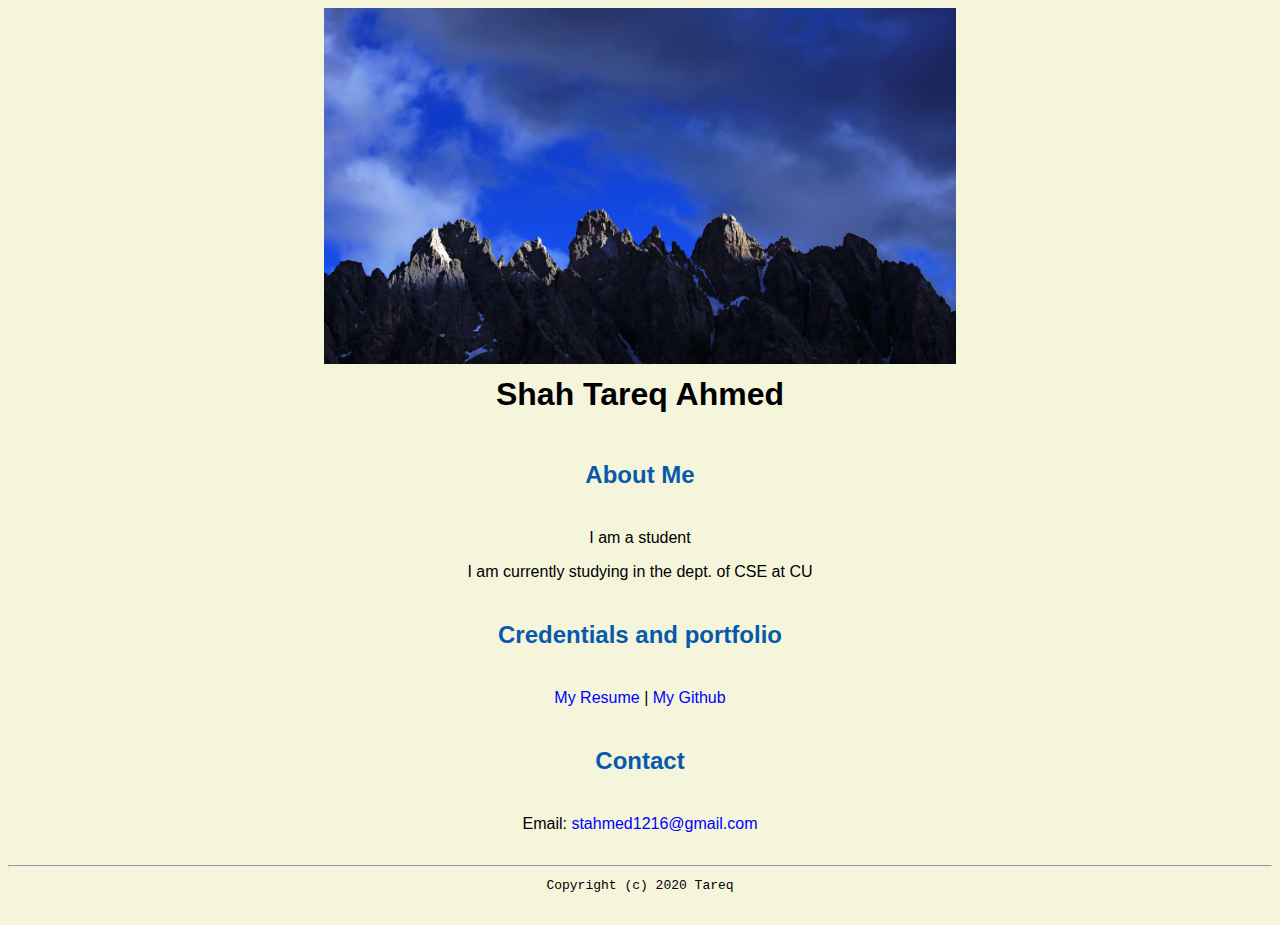
<file: index.html>
<!DOCTYPE html>
<html lang="en">
<head>
	<title>Shah Tareq Ahmed</title>
	<link rel="stylesheet" href="css/master.css">
	<link rel="FaviconIcon" href="favicon.ico" type="image/x-icon">
	<link rel="shortcut" href="favicon.ico" type="image/x-icon" >
	<meta name="viewport" content="width=device-width, initial-scale=1, shrink-to-fit=no">
	<meta name="name" content="Shah Tareq Ahmed">
	<meta name="robots" content="noindex, nofollow">
</head>
<body>
	<img src="images/hill.jpg" width="50%" alt="The Hills">
	<h1>Shah Tareq Ahmed</h1>
	<h2>About Me</h2>
	<p>I am a student</p>
	<p>I am currently studying in the dept. of CSE at CU</p>
	<h2>Credentials and portfolio</h2>
	<p><a href="resume.html">My Resume</a> | <a href="https://github.com/Shah-Tareq20">My Github</a> </p>
	<h2>Contact</h2>
	<p>Email: <a href="mailto:stahmed1216@gmail.com">stahmed1216@gmail.com</a> </p>	


</body>

<footer>
	<hr>
	<code>Copyright (c) 2020 Tareq</code>

</footer>
</html>
</file>
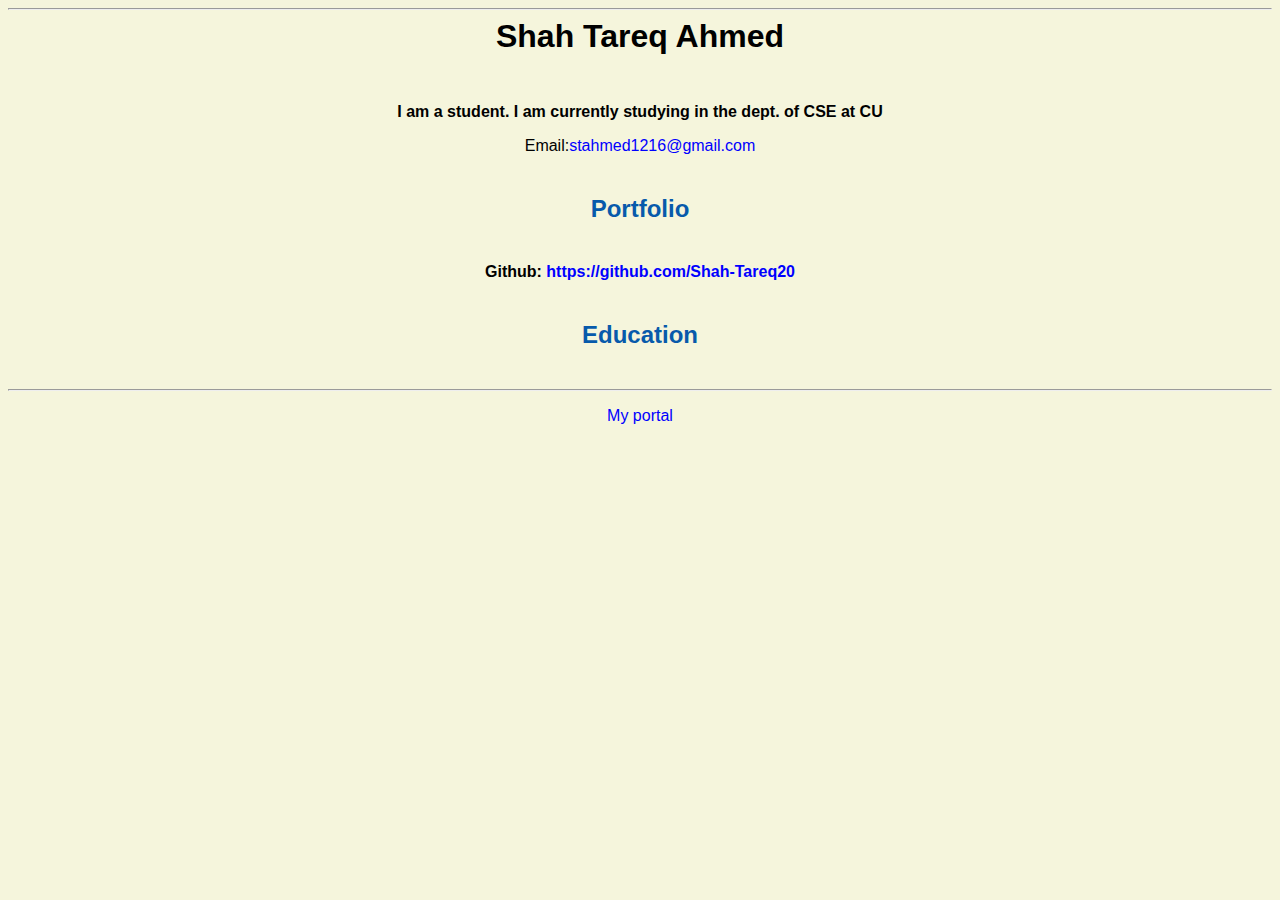
<file: resume.html>
<!DOCTYPE html>
<html>
<head>
	<title>Shah Tareq's Resume</title>
	<link rel="stylesheet" href="css/master.css">
	<link rel="FaviconIcon" href="favicon.ico" type="image/x-icon">
	<link rel="shortcut" href="favicon.ico" type="image/x-icon" >
	<meta name="viewport" content="width=device-width, initial-scale=1, shrink-to-fit=no">
	<meta name="name" content="Shah Tareq Ahmed">
	<meta name="robots" content="noindex, nofollow">
</head>
<body>
	<hr>

	<!--img src=""-->

	<h1>Shah Tareq Ahmed</h1>
	<h4>I am a student. I am currently studying in the dept. of CSE at CU</h4>

	<p>Email:<a href="mailto:stahmed1216@gmail.com" target="blank">stahmed1216@gmail.com</a></p>

	<h2>Portfolio</h2>
	<h4>Github: <a href="https://github.com/Shah-Tareq20">https://github.com/Shah-Tareq20</a></h4>

	<h2>Education</h2>






</body>
	<footer>
	<hr>
	<p><a href="index.html">My portal</a></p>

</footer>
	
</html>
</file>
<file: css/master.css>
a
{
	text-decoration: none;
	color: blue;
}

a:hover
{

	text-decoration: none;
	color: red;
}

body
{
	background-color: beige;
	color: black;
	font-family: Arial, Helvetica, sans-serif;
	text-align: center;
}

footer
{
	margin-bottom: 2rem;
	margin-top: 2rem;
}


h1
{
	margin-top: 0.5rem;
	margin-bottom: 3rem;
}

h2
{
	color: #075AAB;
	margin-bottom: 2.5rem;
	margin-top: 2.5rem;
}

h3
{
	margin-bottom: 0rem;
	margin-top: 2rem;
}

h4
{
	margin-bottom: 1rem;
	margin-top: 0.5rem;
}
</file>
